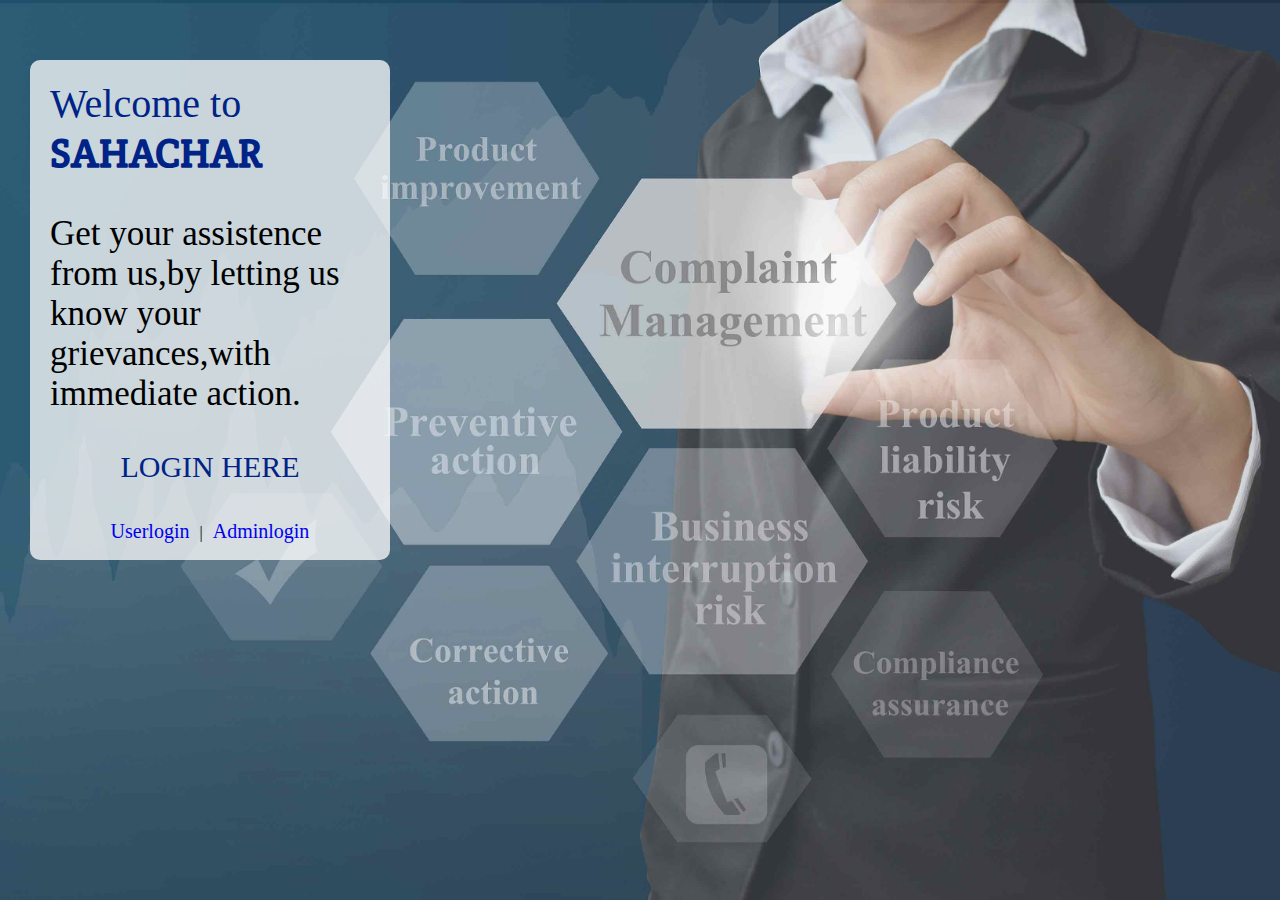
<file: index.html>
<!DOCTYPE html>
<html lang="en">
<head>
    <meta charset="UTF-8">
    <meta http-equiv="X-UA-Compatible" content="IE=edge">
    <meta name="viewport" content="width=device-width, initial-scale=1.0">
    <link rel="stylesheet" href="index.css">
    <title>Document</title>
</head>
<body>
    <div class="main">
        <p class="inside">Welcome to <b>SAHACHAR</b> </p>
         <br><br>
         <p class="inside1">Get your assistence from us,by letting us know your grievances,with immediate action.</p>
         <br><br><center><p style="font-size:30px;color:#002387">LOGIN HERE</p></center>
        <br><br><center><a href="login.php">Userlogin &nbsp;</a>|<a href="adminlogin.php">&nbsp;&nbsp;Adminlogin</a></center>
    </div>

    
    
</body>
</html>
</file>
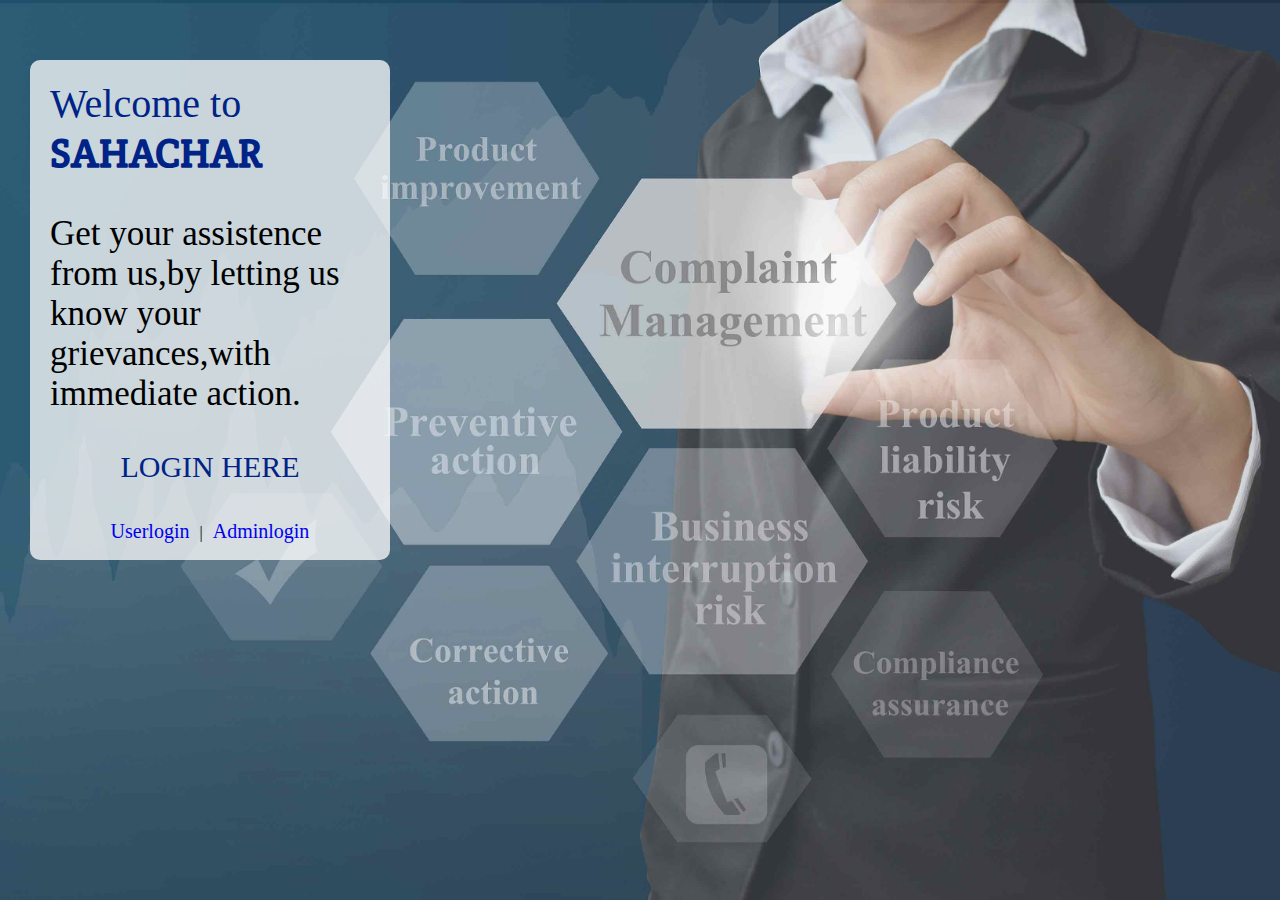
<file: student/index.html>
<!DOCTYPE html>
<html lang="en">
<head>
    <meta charset="UTF-8">
    <meta http-equiv="X-UA-Compatible" content="IE=edge">
    <meta name="viewport" content="width=device-width, initial-scale=1.0">
    <link rel="stylesheet" href="./index.css">
    <title>Document</title>
</head>
<body>
    <div class="main">
        <p class="inside">Welcome to <b>SAHACHAR</b> </p>
         <br><br>
         <p class="inside1">Get your assistence from us,by letting us know your grievances,with immediate action.</p>
         <br><br><center><p style="font-size:30px;color:#002387">LOGIN HERE</p></center>
        <br><br><center><a href="login.php">Userlogin &nbsp;</a>|<a href="adminlogin.php">&nbsp;&nbsp;Adminlogin</a></center>
    </div>

    
    
</body>
</html>
</file>
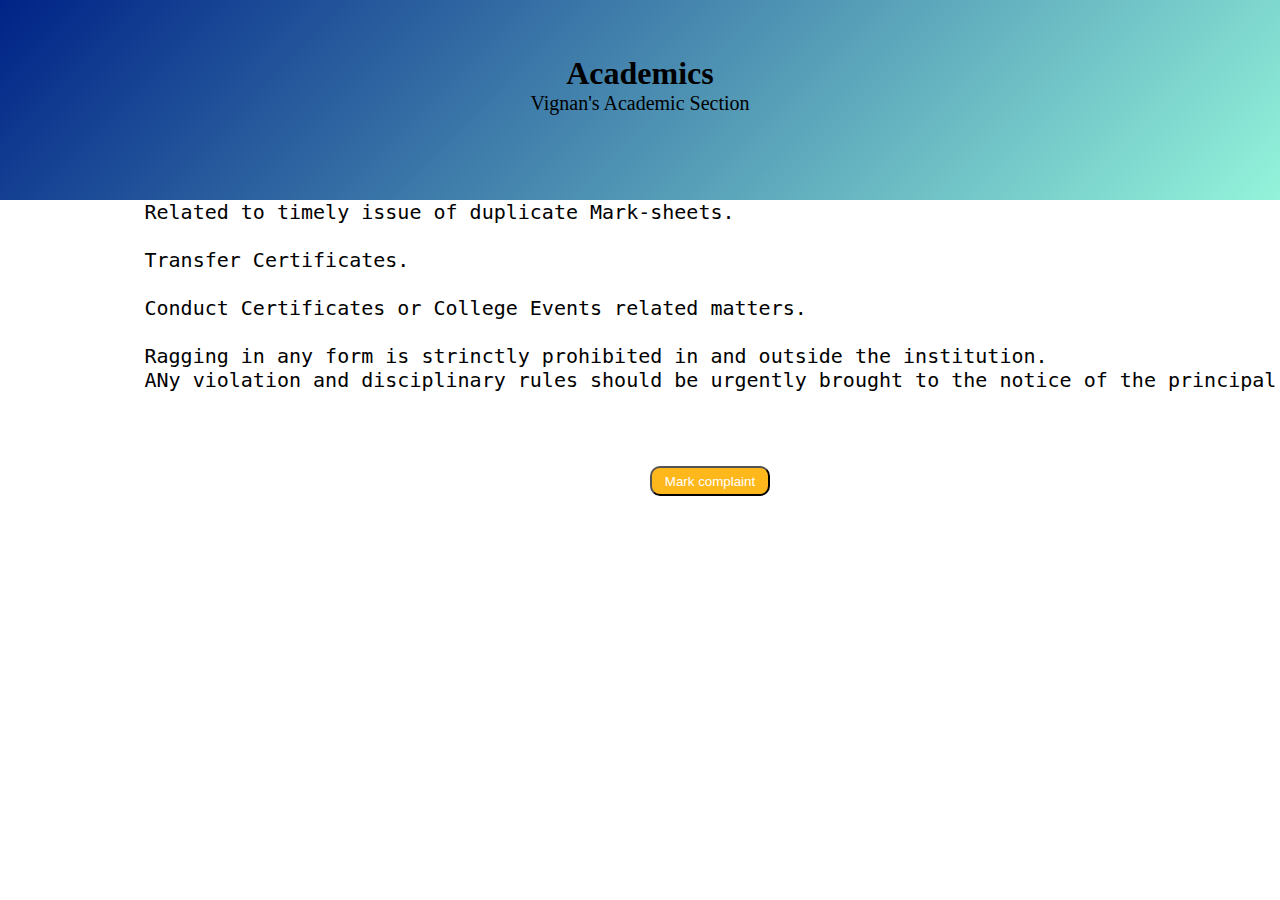
<file: student/acad.html>
<!DOCTYPE html>
<html lang="en">
<head>
    <meta charset="UTF-8">
    <meta http-equiv="X-UA-Compatible" content="IE=edge">
    <meta name="viewport" content="width=device-width, initial-scale=1.0">
    <title>academic</title>
    <link rel="stylesheet" href="acad.css">
</head>
<body>
    <!-- <div class="container-fluid">
        <div class="row align-items-center">
        <div class="col">
            <img src="./img/robo.png" alt=""width="150px" height="150px" style="padding-top:35px">
        </div>
        <div class="col d-flex justify-content-center" >
                Academic Section

        </div>
        </div>
    </div> -->
    <!-- <div class="row">
        <div class="col-sm-4 row1" >
          <img src="./img/robo.png" class="pull-left img-rounded" style="margin-right:10px;width:100px;height:100px;"> 
        </div>
        <div class="col-sm-4 row2">
          <h3>Header 2</h3>
          <p>Text 2 is also cool text</p>
        </div>
          <div class="col-sm-4 row3">
        </div>
      </div> -->
      <div class="container-fluid">
        <center>
            <h1>Academics</h1>
        <div>
            <p style="font-size:20px;">Vignan's Academic Section</p>
        </div>
        </center>
    </div>
    
    <div class="main">
        <pre class="inside">
            Related to timely issue of duplicate Mark-sheets.

            Transfer Certificates.

            Conduct Certificates or College Events related matters.

            Ragging in any form is strinctly prohibited in and outside the institution.
            ANy violation and disciplinary rules should be urgently brought to the notice of the principal
        </pre>
        <a href="comform.php">
        <button name="submit">Mark complaint</button>
        </a>
        
    </div>
</body>
</html>
</file>
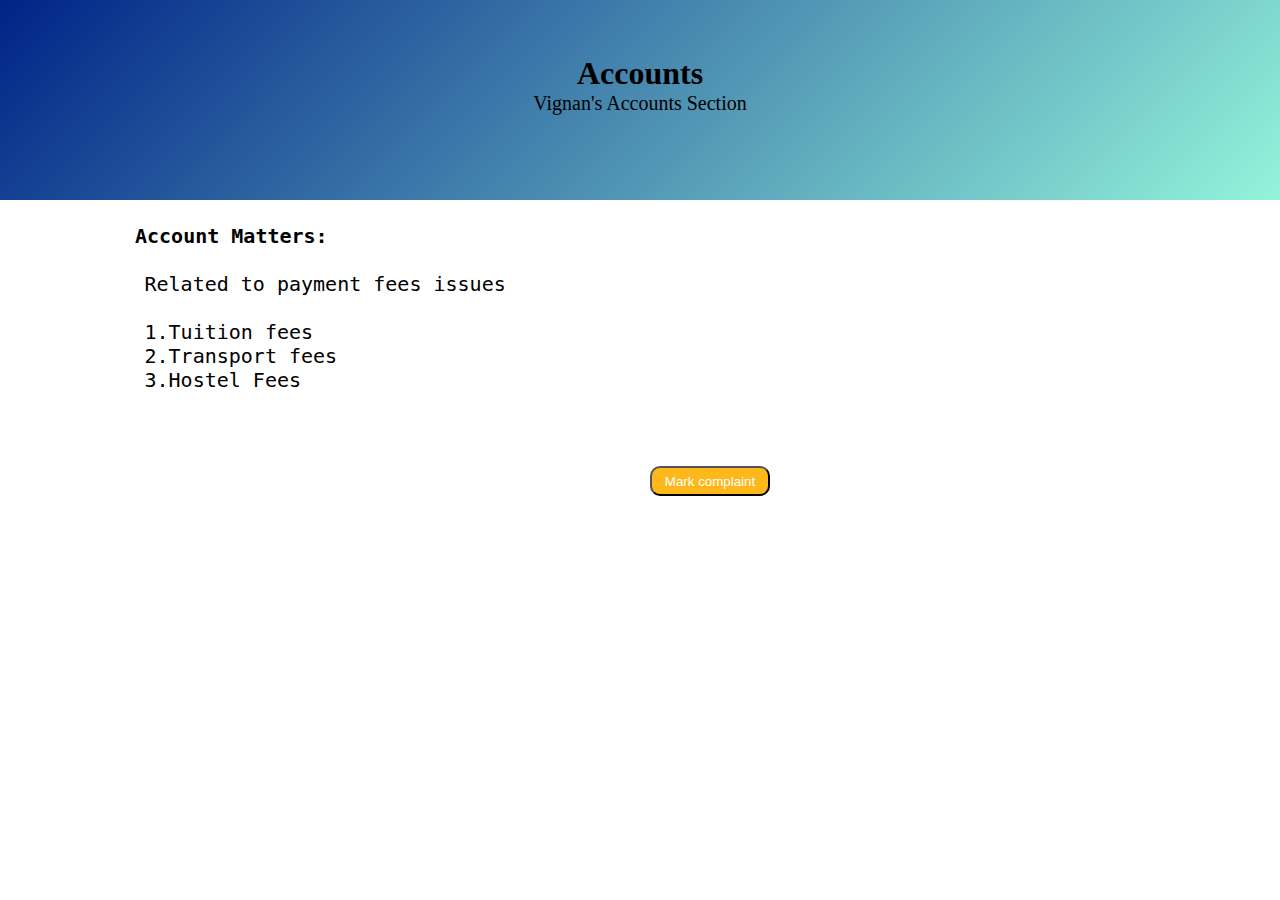
<file: student/account.html>
<!DOCTYPE html>
<html lang="en">
<head>
    <meta charset="UTF-8">
    <meta http-equiv="X-UA-Compatible" content="IE=edge">
    <meta name="viewport" content="width=device-width, initial-scale=1.0">
    <title>accounting</title>
    <link rel="stylesheet" href="acad.css">
</head>
<body>
    <div class="container-fluid">
        <center>
            <h1>Accounts</h1>
        <div>
            <p style="font-size:20px;">Vignan's Accounts Section</p>
        </div>
        </center>
    </div>
    <div class="main">
        <pre class="inside">
            <h4 style="padding-left: 135px;">Account Matters:</h4>
            Related to payment fees issues

            1.Tuition fees
            2.Transport fees
            3.Hostel Fees
        </pre>
        <a href="comform.php">
        <button name="submit">Mark complaint</button>
        </a>
        
    </div>
</body>
</html>
</file>
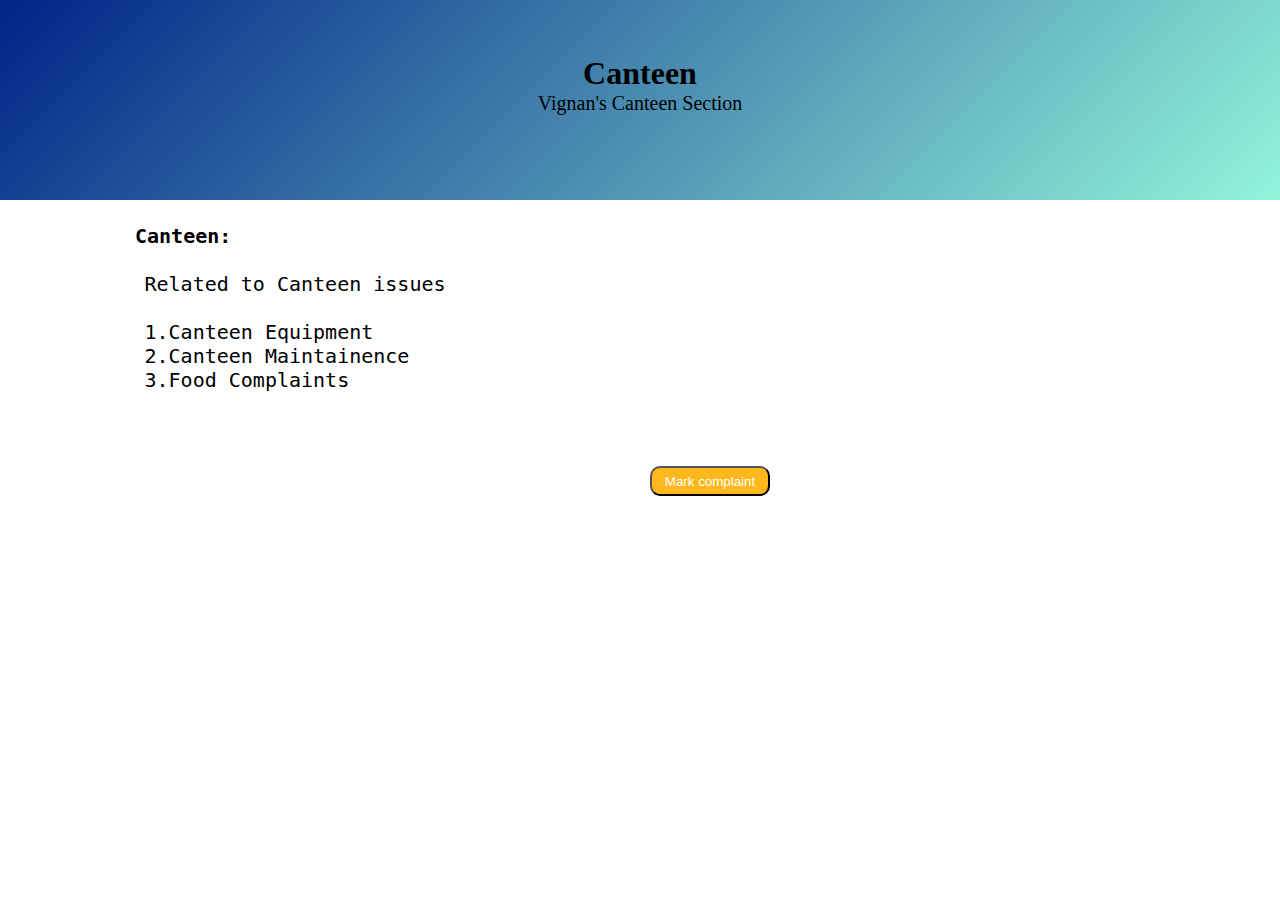
<file: student/canteen.html>
<!DOCTYPE html>
<html lang="en">
<head>
    <meta charset="UTF-8">
    <meta http-equiv="X-UA-Compatible" content="IE=edge">
    <meta name="viewport" content="width=device-width, initial-scale=1.0">
    <title>Canteen</title>
    <link rel="stylesheet" href="acad.css">
</head>
<body>
    <div class="container-fluid">
        <center>
            <h1>Canteen</h1>
        <div>
            <p style="font-size:20px;">Vignan's Canteen Section</p>
        </div>
        </center>
    </div>
    <div class="main">
        <pre class="inside">
            <h4 style="padding-left: 135px;">Canteen:</h4>
            Related to Canteen issues

            1.Canteen Equipment
            2.Canteen Maintainence
            3.Food Complaints
        </pre>
        <a href="comform.php">
        <button name="submit">Mark complaint</button>
        </a>
        
    </div>
</body>
</html>
</file>
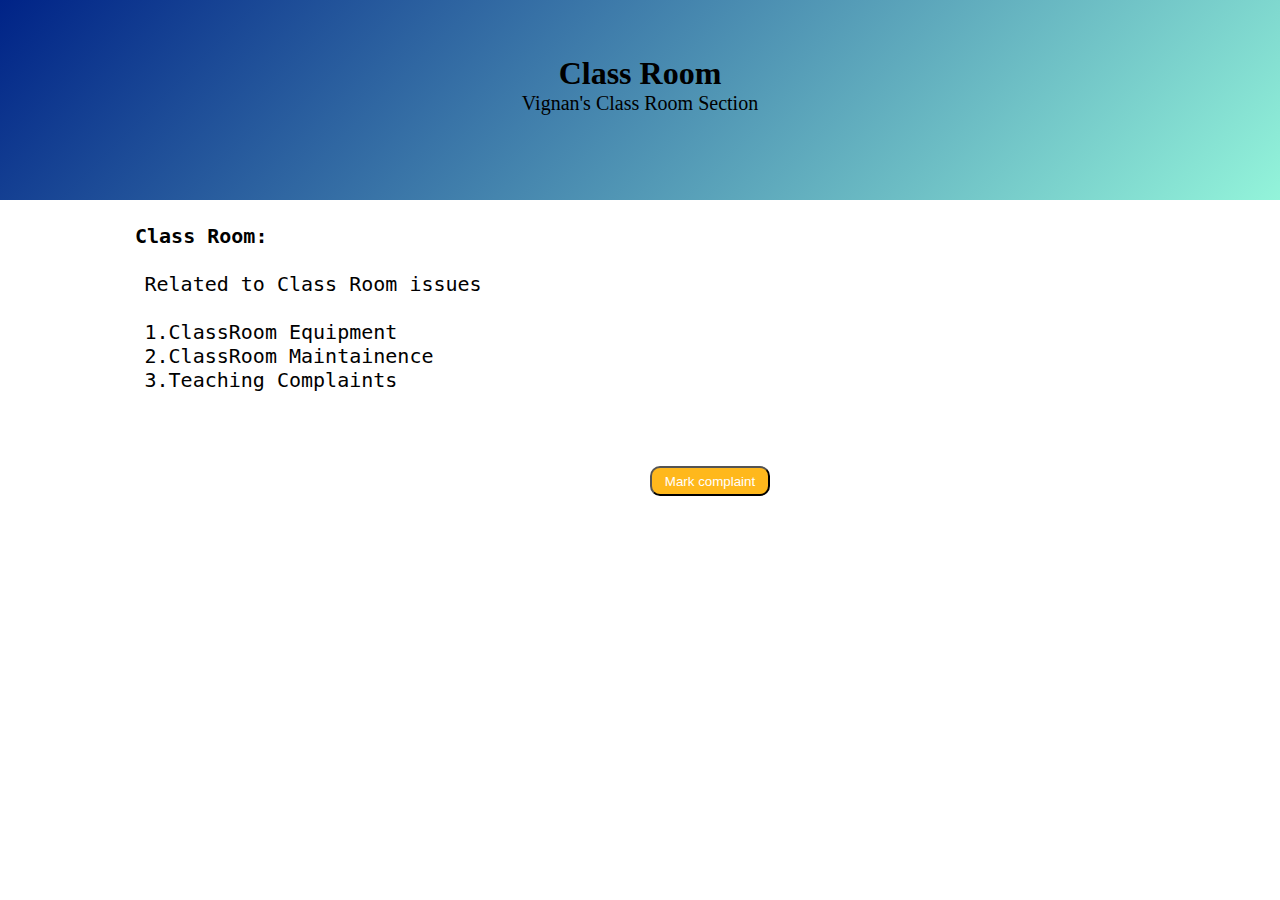
<file: student/class.html>
<!DOCTYPE html>
<html lang="en">
<head>
    <meta charset="UTF-8">
    <meta http-equiv="X-UA-Compatible" content="IE=edge">
    <meta name="viewport" content="width=device-width, initial-scale=1.0">
    <title>Class Room</title>
    <link rel="stylesheet" href="acad.css">
</head>
<body>
    <div class="container-fluid">
        <center>
            <h1>Class Room</h1>
        <div>
            <p style="font-size:20px;">Vignan's Class Room Section</p>
        </div>
        </center>
    </div>
    <div class="main">
        <pre class="inside">
            <h4 style="padding-left: 135px;">Class Room:</h4>
            Related to Class Room issues

            1.ClassRoom Equipment
            2.ClassRoom Maintainence
            3.Teaching Complaints
        </pre>
        <a href="comform.php">
        <button name="submit">Mark complaint</button>
        </a>
        
    </div>
</body>
</html>
</file>
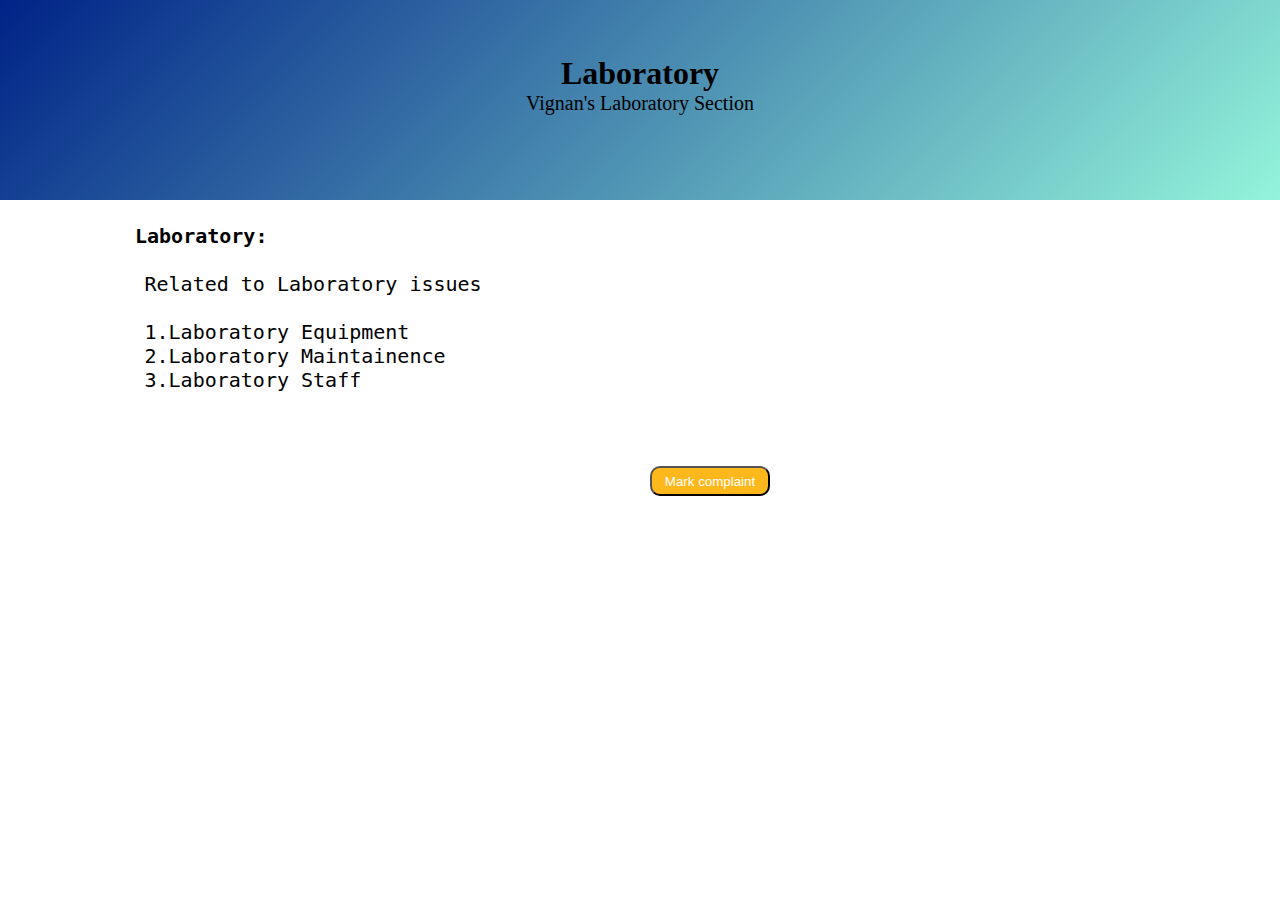
<file: student/lab.html>
<!DOCTYPE html>
<html lang="en">
<head>
    <meta charset="UTF-8">
    <meta http-equiv="X-UA-Compatible" content="IE=edge">
    <meta name="viewport" content="width=device-width, initial-scale=1.0">
    <title>Laboratory</title>
    <link rel="stylesheet" href="acad.css">
</head>
<body>
    <div class="container-fluid">
        <center>
            <h1>Laboratory</h1>
        <div>
            <p style="font-size:20px;">Vignan's Laboratory Section</p>
        </div>
        </center>
    </div>
    <div class="main">
        <pre class="inside">
            <h4 style="padding-left: 135px;">Laboratory:</h4>
            Related to Laboratory issues

            1.Laboratory Equipment
            2.Laboratory Maintainence
            3.Laboratory Staff
        </pre>
        <a href="comform.php">
        <button name="submit">Mark complaint</button>
        </a>
        
    </div>
</body>
</html>
</file>
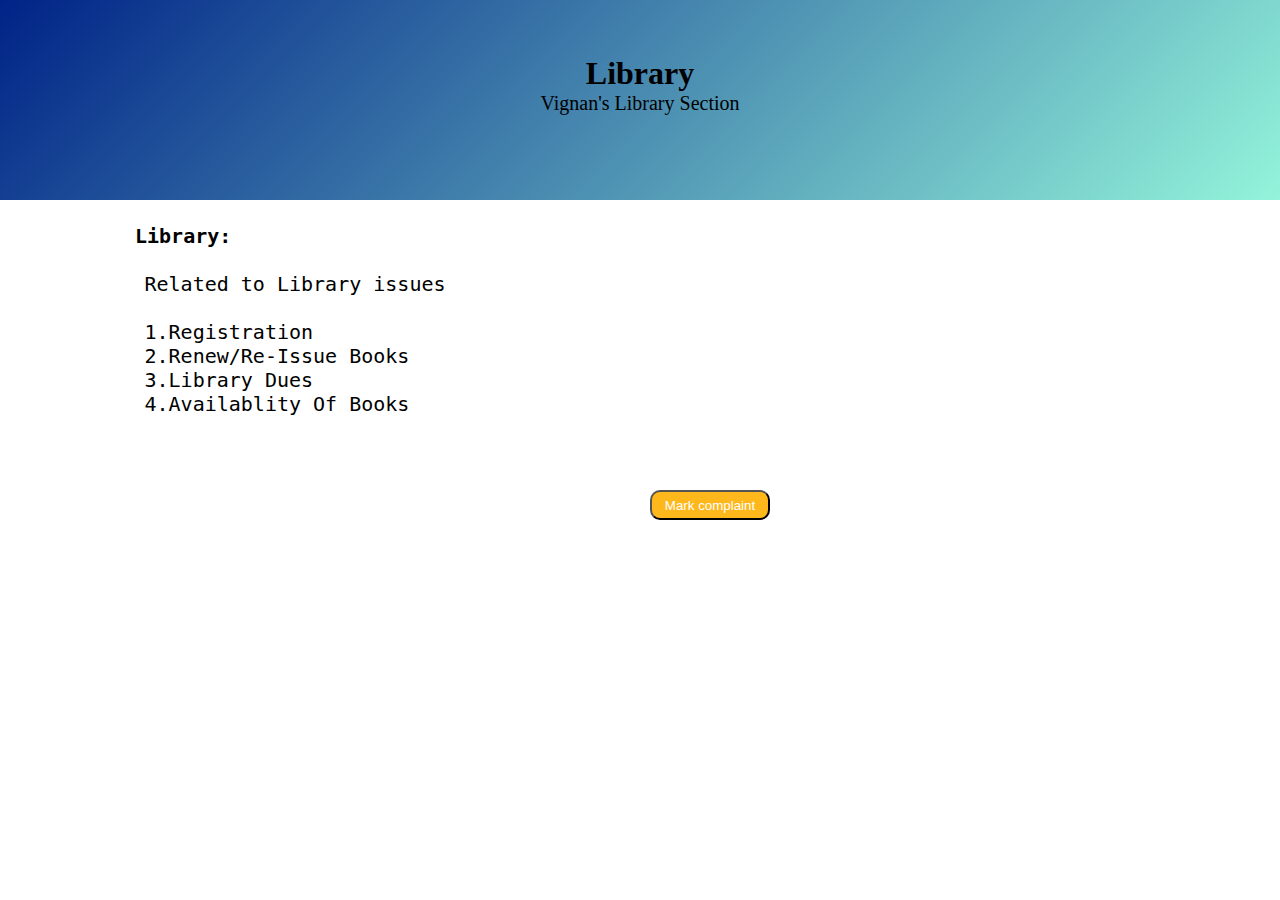
<file: student/library.html>
<!DOCTYPE html>
<html lang="en">
<head>
    <meta charset="UTF-8">
    <meta http-equiv="X-UA-Compatible" content="IE=edge">
    <meta name="viewport" content="width=device-width, initial-scale=1.0">
    <title>Library</title>
    <link rel="stylesheet" href="acad.css">
</head>
<body>
    <div class="container-fluid">
        <center>
            <h1>Library</h1>
        <div>
            <p style="font-size:20px;">Vignan's Library Section</p>
        </div>
        </center>
    </div>
    <div class="main">
        <pre class="inside">
            <h4 style="padding-left: 135px;">Library:</h4>
            Related to Library issues

            1.Registration
            2.Renew/Re-Issue Books
            3.Library Dues 
            4.Availablity Of Books
        </pre>
        <a href="comform.php">
        <button name="submit">Mark complaint</button>
        </a>
        
    </div>
</body>
</html>
</file>
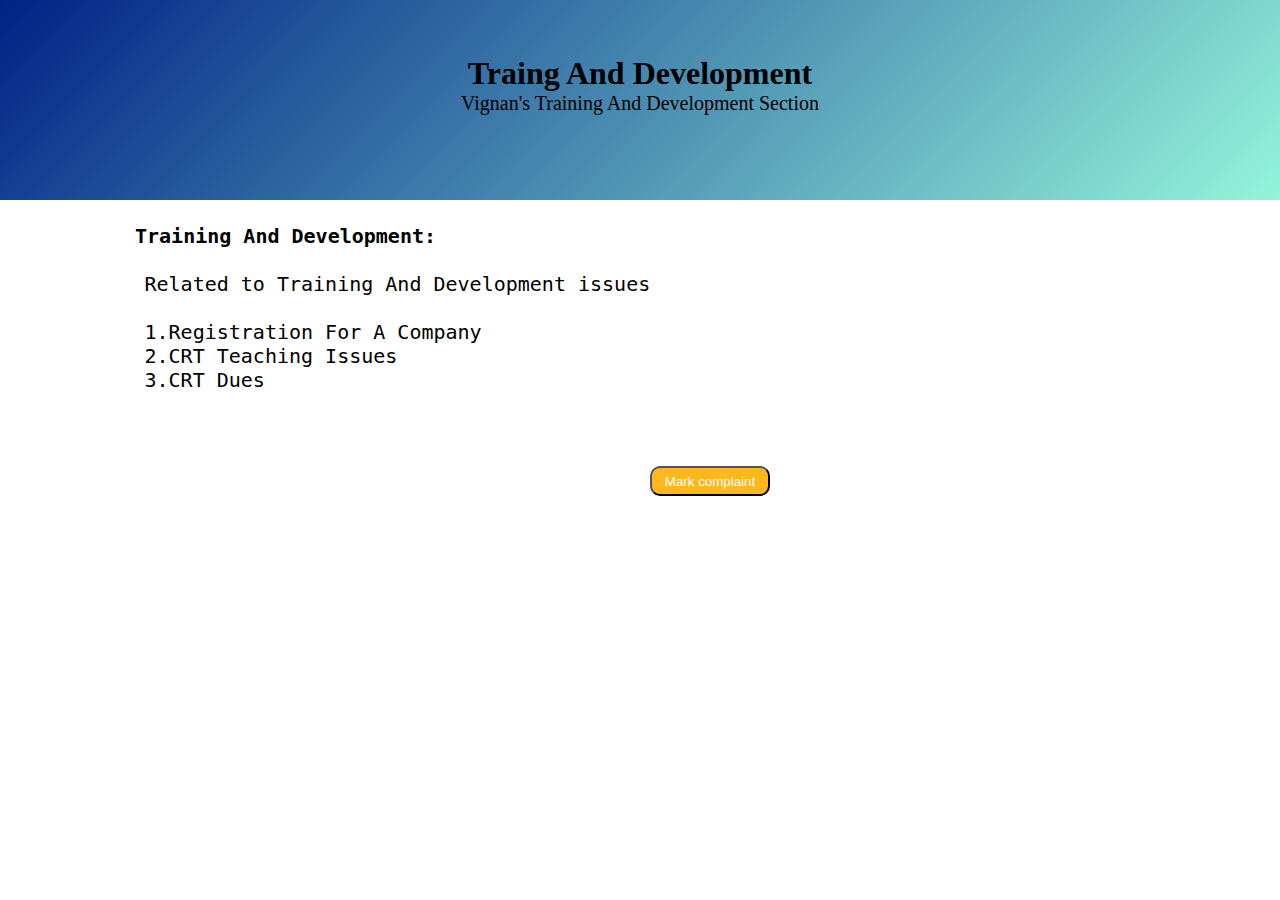
<file: student/training.html>
<!DOCTYPE html>
<html lang="en">
<head>
    <meta charset="UTF-8">
    <meta http-equiv="X-UA-Compatible" content="IE=edge">
    <meta name="viewport" content="width=device-width, initial-scale=1.0">
    <title>Training And Development</title>
    <link rel="stylesheet" href="acad.css">
</head>
<body>
    <div class="container-fluid">
        <center>
            <h1>Traing And Development</h1>
        <div>
            <p style="font-size:20px;">Vignan's Training And Development Section</p>
        </div>
        </center>
    </div>
    <div class="main">
        <pre class="inside">
            <h4 style="padding-left: 135px;">Training And Development:</h4>
            Related to Training And Development issues

            1.Registration For A Company
            2.CRT Teaching Issues
            3.CRT Dues
        </pre>
        <a href="comform.php">
        <button name="submit">Mark complaint</button>
        </a>
        
    </div>
</body>
</html>
</file>
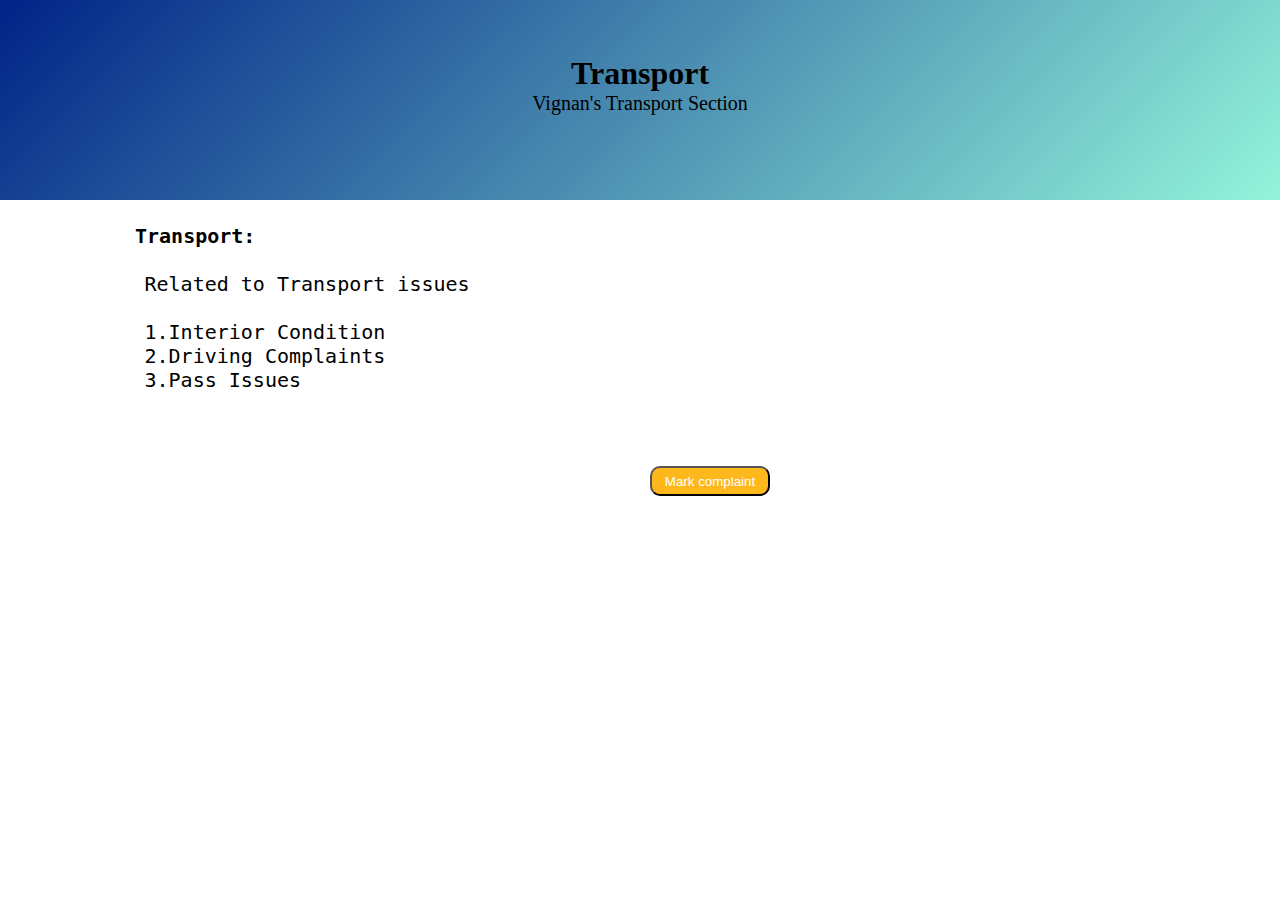
<file: student/transport.html>
<!DOCTYPE html>
<html lang="en">
<head>
    <meta charset="UTF-8">
    <meta http-equiv="X-UA-Compatible" content="IE=edge">
    <meta name="viewport" content="width=device-width, initial-scale=1.0">
    <title>Transport</title>
    <link rel="stylesheet" href="acad.css">
</head>
<body>
    <div class="container-fluid">
        <center>
            <h1>Transport</h1>
        <div>
            <p style="font-size:20px;">Vignan's Transport Section</p>
        </div>
        </center>
    </div>
    <div class="main">
        <pre class="inside">
            <h4 style="padding-left: 135px;">Transport:</h4>
            Related to Transport issues

            1.Interior Condition 
            2.Driving Complaints
            3.Pass Issues 
        </pre>
        <a href="comform.php">
        <button name="submit">Mark complaint</button>
        </a>
        
    </div>
</body>
</html>
</file>
<file: index.css>
@import url('https://fonts.googleapis.com/css2?family=Crete+Round:ital@1&family=Dancing+Script:wght@600&family=Great+Vibes&display=swap');

*{
    padding: 0;
    margin:0;
    box-sizing: border-box;
}
body{
    background-image: url('trail.jpg');
    /* background-position: fixed; */
    background-repeat: no-repeat;
    background-size: cover;
    /* background-position: center; */
    

}
h2{
    padding-top: 20px;
    padding-left: 10px;
}
b{
    font-family: 'Crete Round', serif;
/* font-family: 'Dancing Script', cursive; */
/* font-family: 'Great Vibes', cursive; */
}

.main{
    height:500px;
    width:360px;
    /* background-color: white; */
    margin-left: 30px;
    margin-top: 60px;
    border-radius: 10px;
    background-color: rgba(255, 255, 255, 0.75);
    padding: 20px;
}
.inside{
    font-size: 40px;
    color:#002387;
}
.inside1{
    font-size: 35px;
}
a{
    text-decoration: none;
    font-size: 20px;

}
</file>
<file: student/index.css>
@import url('https://fonts.googleapis.com/css2?family=Crete+Round:ital@1&family=Dancing+Script:wght@600&family=Great+Vibes&display=swap');

*{
    padding: 0;
    margin:0;
    box-sizing: border-box;
}
body{
    background-image: url('./trail.jpg');
    /* background-position: fixed; */
    background-repeat: no-repeat;
    background-size: cover;
    /* background-position: center; */
    

}
h2{
    padding-top: 20px;
    padding-left: 10px;
}
b{
    font-family: 'Crete Round', serif;
/* font-family: 'Dancing Script', cursive; */
/* font-family: 'Great Vibes', cursive; */
}

.main{
    height:500px;
    width:360px;
    /* background-color: white; */
    margin-left: 30px;
    margin-top: 60px;
    border-radius: 10px;
    background-color: rgba(255, 255, 255, 0.75);
    padding: 20px;
}
.inside{
    font-size: 40px;
    color:#002387;
}
.inside1{
    font-size: 35px;
}
a{
    text-decoration: none;
    font-size: 20px;

}
</file>
<file: student/acad.css>
*{
    padding: 0px;
    margin:0px;
}
.container-fluid{
    background:linear-gradient(135deg, #002387,#93f4da);
    height:200px;
}
body {
  
    background: #fff;
  }
  h1{
    padding-top: 55px;
  }
  .inside{
    font-size: 20px;
    font-weight: 500;
  }
  button{
    margin-left: 650px;
    margin-top:50px;
    height: 30px;
    width:120px;
    border-radius: 10px;
    color: #ffffff;
    background-color: rgb(255,184,28);
  }
  button:hover{
    font-size: 17px;
  }
</file>
